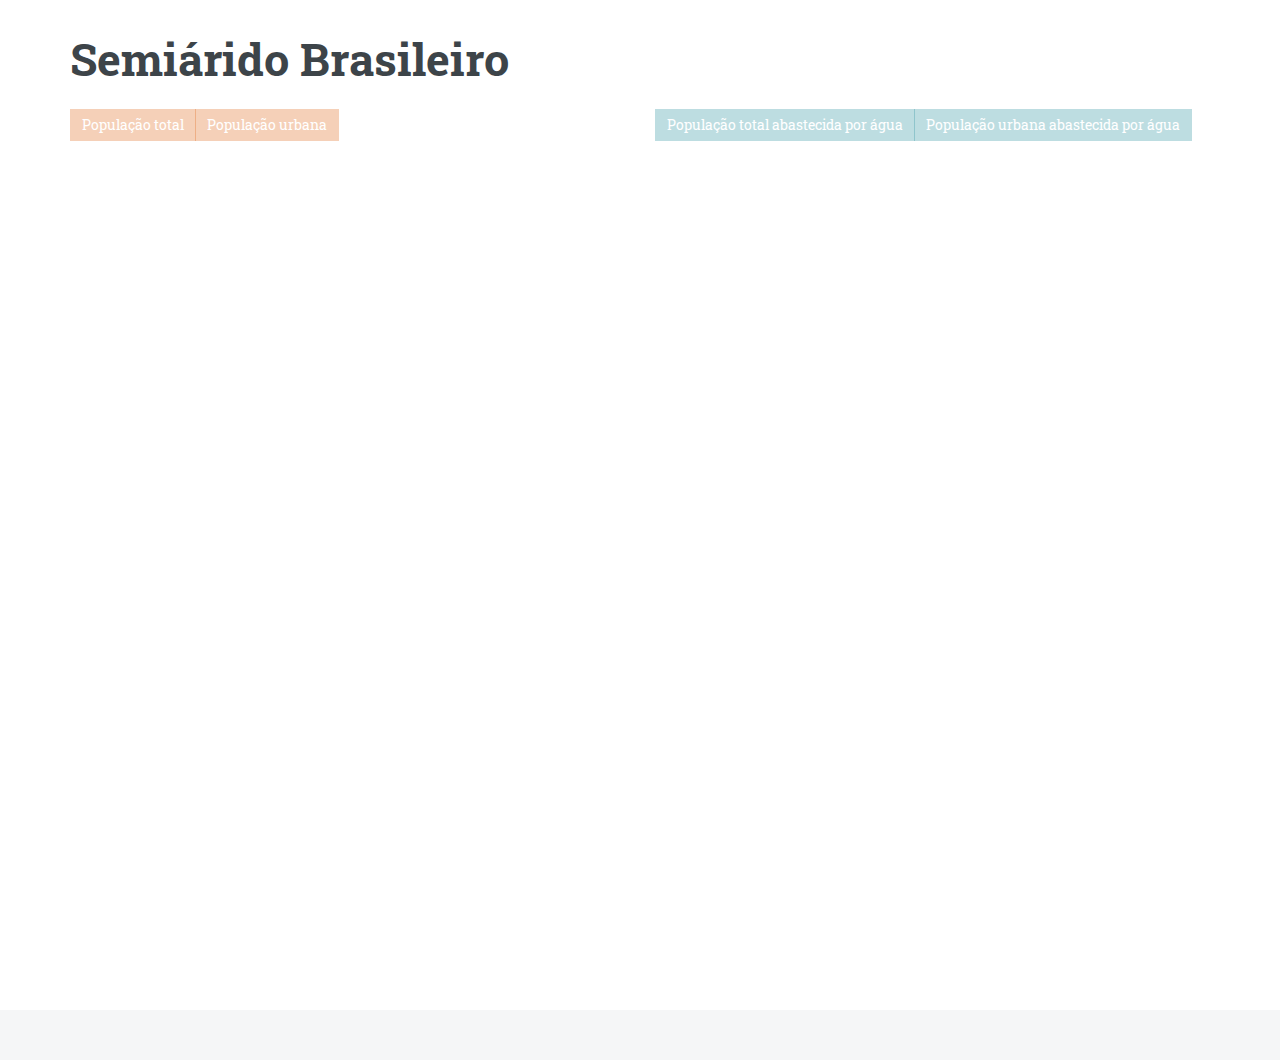
<file: index.html>
<!DOCTYPE html>
<html lang="en">
<head>
	<meta charset="utf-8">
  <meta http-equiv="X-UA-Compatible" content="IE=edge">
  <meta name="viewport" content="width=device-width, initial-scale=1">
	<link rel="shortcut icon" href="img/sa.png" type="image/x-icon">
	<link rel="icon" href="img/sa.png" type="image/x-icon">
	<title>SAB</title>

	<link href="https://fonts.googleapis.com/css?family=Open+Sans|Roboto+Slab" rel="stylesheet">
	<link href="css/bootstrap.min.css" rel="stylesheet">
	<link href="css/main.css" rel="stylesheet">
	<link href="css/fonts.css" rel="stylesheet">
	<style>
    .municipio {
      stroke: #fff;
      stroke-width: 1px;
    }
    .municipio2 {
      stroke: #fff;
      stroke-width: 1px;
    }
	</style>
</head>
<body>

	<div class="container">
		<header>
			<h1>Semiárido Brasileiro</h1>
		</header>
    <div class="row charts">
      <div class="col col-lg-6 col-md-6 col-sm-6">
        <div class="btn-group">
          <button type="button" id="popTotal" class="btn btn-primary popButton" onclick="showPopulacaoTotal()">População total</button>
          <button type="button" id="popUrbana" class="btn btn-primary popButton" onclick="showPopulacaoUrbana()">População urbana</button>
        </div>
        <div id="chart"></div>
      </div>
      <div class="col col-lg-6 col-md-6 col-sm-6">
        <div class="btn-group">
          <button type="button" id="abstTotal" class="btn btn-primary abstButton" onclick="showPopulacaoAtendida()">População total abastecida por água</button>
          <button type="button" id="abstUrbana" class="btn btn-primary abstButton" onclick="showPopulacaoUrbanaAtendida()">População urbana abastecida por água</button>
        </div>
        <div id="chart2"></div>
      </div>
    </div>
	</div>

	<footer></footer>

	<!-- scripts -->
	<script src="js/d3.v4.min.js"></script>
	<script src="//d3js.org/d3-color.v1.min.js"></script>
  <script src="//d3js.org/topojson.v1.min.js"></script>
  <script src="js/selectMaps.js"></script>
	<script src="js/rightHandMap.js"></script>
  <script src="js/leftHandMap.js"></script>
</body>
</html>
</file>
<file: css/main.css>
body {
  font-family: 'Open Sans', sans-serif;
  font-size: 1.8em;
}

h1, h2, h3, h4, h5 {
  font-family: 'Roboto Slab', serif;
}

h1 {
  font-size: 2.5em;
  margin: 0.5em 0;
  line-height: 1.3;
  color: #3d4449;
  font-weight: 700;
}

h2 {
  margin: 6px;
}

@media screen and (max-width: 768px) {
  h1 {
      font-size: 2em;
      line-height: 1.4;
  }
}

header {
  margin-top: 30px;
  margin-bottom: 40px;
}

header p {
    font-family: "Roboto Slab", serif;
    font-size: 1em;
    font-weight: 400;
    letter-spacing: 0.075em;
    margin-top: -0.5em;
    text-transform: uppercase;
}

footer {
  margin-top: 30px;
  padding-top: 50px;
  background-color: #F5F6F7;
}

.header {
  font-family: 'Roboto Slab', serif;
  border-bottom: solid 5px #f56a6a;
  padding: 6em 0 1em 0;
}

.header h2 {
  font-size: 16px;
}

.charts {
  margin-top: -20px
}

.abstButton {
  background-color: rgba(38, 143, 156, 0.3);
  border-radius: 0px;
  border: 0px;
  font-family: 'Roboto Slab', serif;
}

.abstButtonSel {
  background-color: rgba(38, 143, 156, 0.9);
}

.abstButton:active,
.abstButton:hover,
.abstButton:focus,
.abstButton::selection,
.abstButton:target {
  background-color: rgba(38, 143, 156, 0.9);
  outline: 0;
  -webkit-box-shadow: none;
          box-shadow: none;
}

.popButton {
  background-color: rgba(222, 100, 21, 0.3);
  border-radius: 0px;
  border: 0px;
  font-family: 'Roboto Slab', serif;
}

.popButtonSel {
  background-color: rgba(222, 100, 21, 0.9);
}

.popButton:active,
.popButton:hover,
.popButton:focus,
.popButton::selection,
.popButton:target {
  background-color: rgba(222, 100, 21, 0.9);
  outline: 0;
  -webkit-box-shadow: none;
          box-shadow: none;
}
</file>
<file: css/fonts.css>
@font-face {
  font-family: 'icomoon';
  src:  url('fonts/icomoon.eot?wq4qn');
  src:  url('fonts/icomoon.eot?wq4qn#iefix') format('embedded-opentype'),
    url('fonts/icomoon.ttf?wq4qn') format('truetype'),
    url('fonts/icomoon.woff?wq4qn') format('woff'),
    url('fonts/icomoon.svg?wq4qn#icomoon') format('svg');
  font-weight: normal;
  font-style: normal;
}

[class^="icon-"], [class*=" icon-"] {
  /* use !important to prevent issues with browser extensions that change fonts */
  font-family: 'icomoon' !important;
  speak: none;
  font-style: normal;
  font-weight: normal;
  font-variant: normal;
  text-transform: none;
  line-height: 1;

  /* Better Font Rendering =========== */
  -webkit-font-smoothing: antialiased;
  -moz-osx-font-smoothing: grayscale;
}

.icon-code:before {
  content: "\f05f";
}
.icon-link-external:before {
  content: "\f07f";
}
.icon-mark-github:before {
  content: "\f00a";
}
.icon-return:before {
  content: "\f044";
}
</file>
